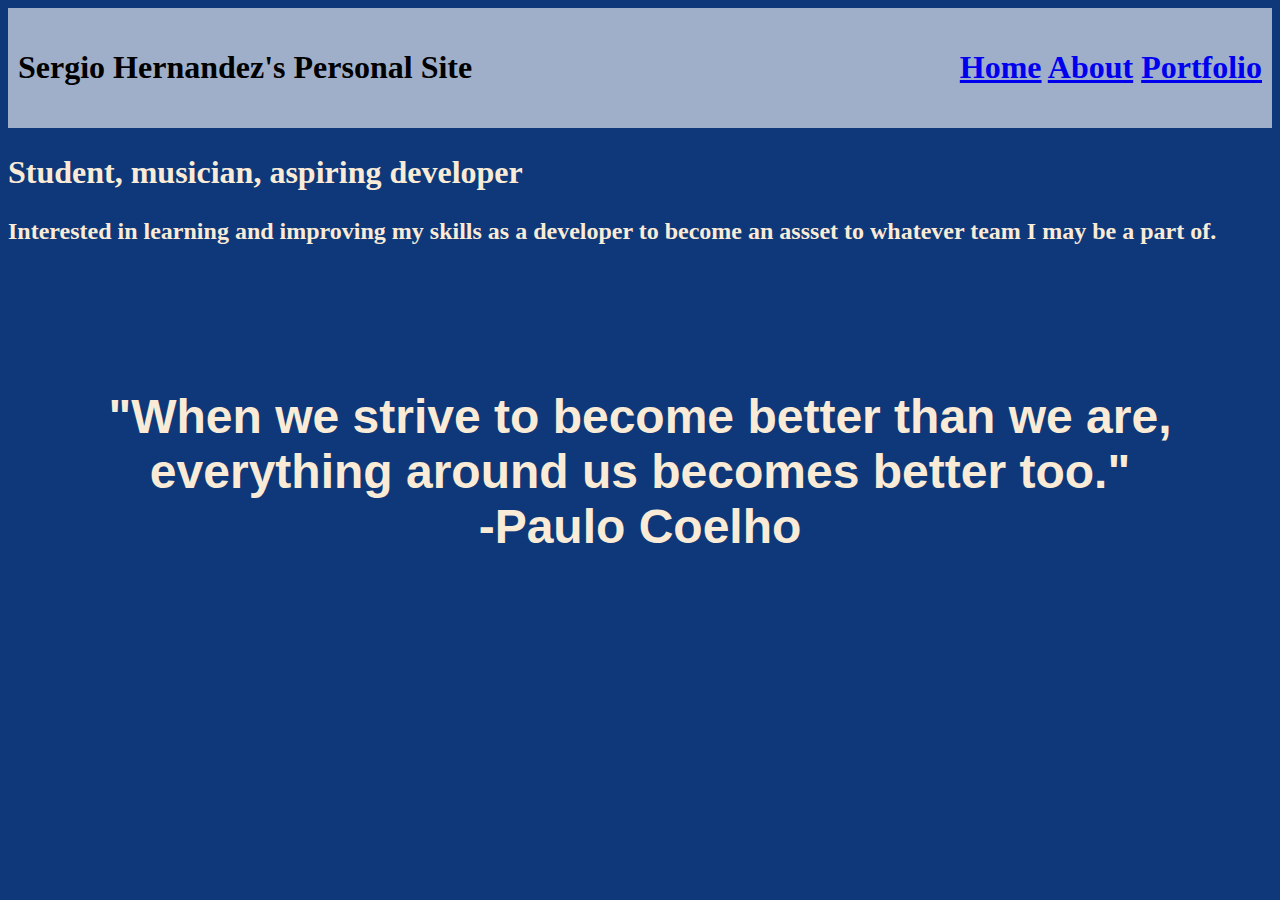
<file: index.html>
<!DOCTYPE html>
<html lang="en">
<head>
    <meta charset="UTF-8">
    <meta name="viewport" content="width=device-width, initial-scale=1.0">
    <title>Sergio's Site</title>
    <link rel="stylesheet" href="style.css" />
    <script src="javascript.js"></script>
</head>
<body>
    <header>
        <h1>Sergio Hernandez's Personal Site
        <nav class="tabs">
            <a href="index.html">Home</a>
            <a href="about.html">About</a>
            <a href="portfolio.html">Portfolio</a>
        </nav>
        </h1>
    </header>
    <h2 style="color: antiquewhite;" class="me">Student, musician, aspiring developer</h2>
    <h3 style="color: antiquewhite;" class="mission">Interested in learning and improving my skills as a developer to become an assset to whatever team I may be a part of.</h3>
    <h3 class="quote" style="color: antiquewhite">
        "When we strive to become better than we are, everything around us becomes better too."
        <br>
        -Paulo Coelho
    </h3>
</body>
</html>
</file>
<file: style.css>
.tabs{
    float: right;
}
.quote{
    font-family: 'Franklin Gothic Medium', 'Arial Narrow', Arial, sans-serif;
    font-size: 3em;
    text-align: center;
    margin-top: 3em;
}
header{
    background-color: #9fafca;
    font-size: 1em;
    padding-bottom: 20px;
    padding-top: 20px;
    padding-right: 10px;
    padding-left: 10px;
}
body{
    background-color: #0e387a;
}
.me{
    font-size: 2em;
}
.mission{
    font-size: 1.5em;
}
.activities{
    border-bottom: 1.5px;
    border-top: 0px;
    border-left: 0px;
    border-right: 0px;
    border-style: double;
    padding: 28px;
    color: antiquewhite;
}
img.game{
    width: 250px;
    height: auto;
    float: right;
    padding-left: 10px;
}
img.guitar{
    width: 250px;
    height: auto;
    float: left;
    padding-right: 10px;
}
img.movie{
    width: 250px;
    height: auto;
    float: right;
    padding-left: 10px;
}
.last{
    color: antiquewhite;
}
.project{
    border: 1px;
    border-style: groove;
    margin: 25px;
    padding: 10px
}
.project{
    background-color: #9fafca;
    border-color: #9fafca;
}
img.one{
    width: 150px;
    height: auto;
    float:left;
    padding-right: 10px;
}
img.two{
    width: 150px;
    height: auto;
    float:right;
    padding-left: 10px; 
}
img.three{
    width: 150px;
    height: auto;
    float:left;
    padding-right: 10px;
}
</file>
